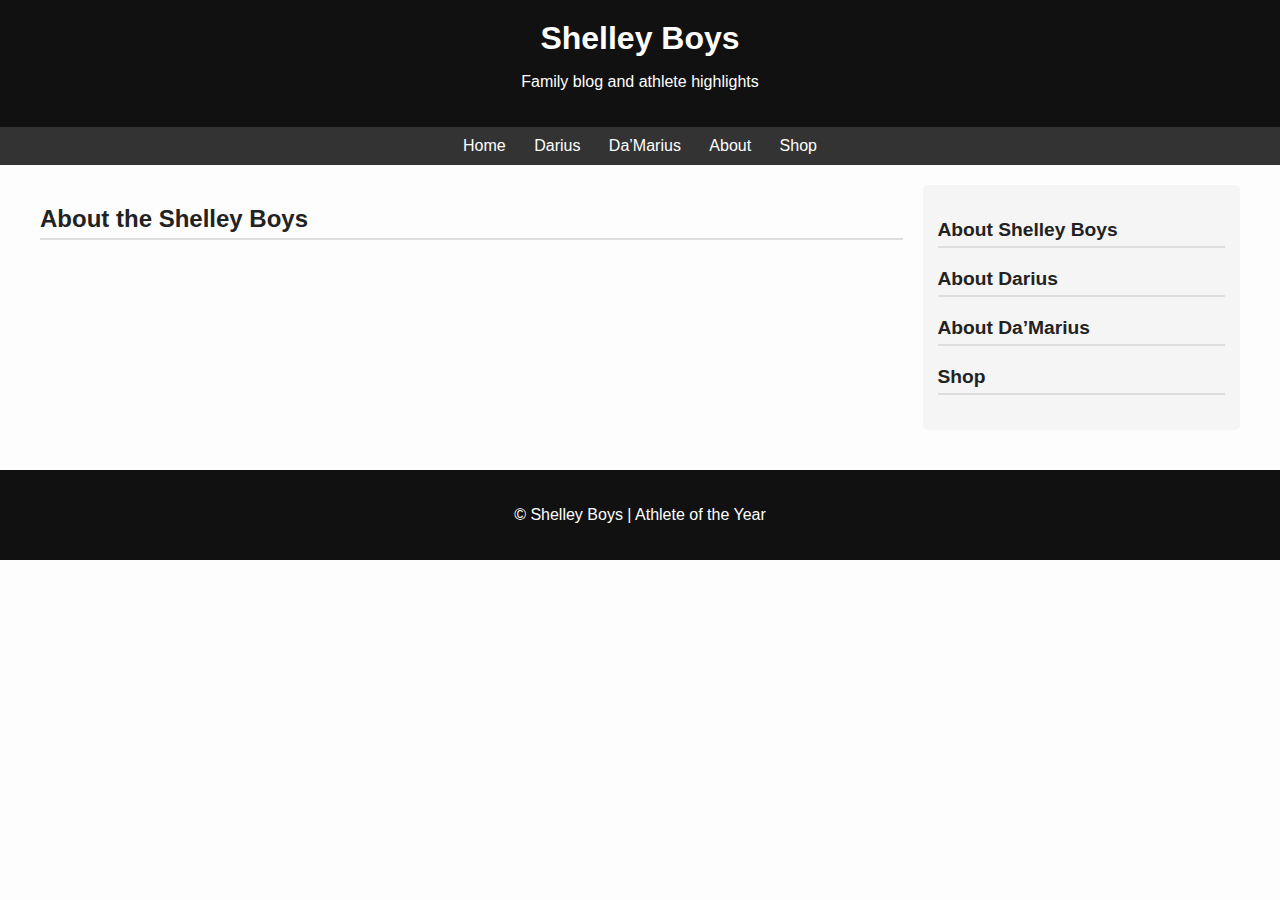
<file: about.html>
<!DOCTYPE html>
<html lang="en">
<head>
    <meta charset="UTF-8">
    <meta name="viewport" content="width=device-width, initial-scale=1.0">
    <meta name="description" content="About the Shelley Boys family blog: Darius, Da’Marius, and family adventures.">
    <title>About | Shelley Boys</title>
    <link rel="stylesheet" href="css/style.css">
</head>
<body>

<header>
    <h1>Shelley Boys</h1>
    <p>Family blog and athlete highlights</p>
</header>

<nav>
    <a href="index.html">Home</a>
    <a href="darius.html">Darius</a>
    <a href="damarius.html">Da’Marius</a>
    <a href="about.html">About</a>
    <a href="shop.html">Shop</a>
</nav>

<div class="container">
    <div class="main">
        <h2>About the Shelley Boys</h2>
        <p><!-- Add content about the family, mission, or blog story here --></p>
        <p><!-- Example: "The Shelley Boys blog follows Darius and Da’Marius in their athletic and creative adventures." --></p>
        <p><!-- More details about each boy or family philosophy can go here. --></p>
    </div>

    <aside class="sidebar">
        <div class="widget">
            <h3>About Shelley Boys</h3>
            <p></p>
        </div>
        <div class="widget">
            <h3>About Darius</h3>
            <p></p>
        </div>
        <div class="widget">
            <h3>About Da’Marius</h3>
            <p></p>
        </div>
        <div class="widget">
            <h3>Shop</h3>
            <p></p>
        </div>
    </aside>
</div>

<footer>
    <p>&copy; Shelley Boys | Athlete of the Year</p>
</footer>

</body>
</html>
</file>
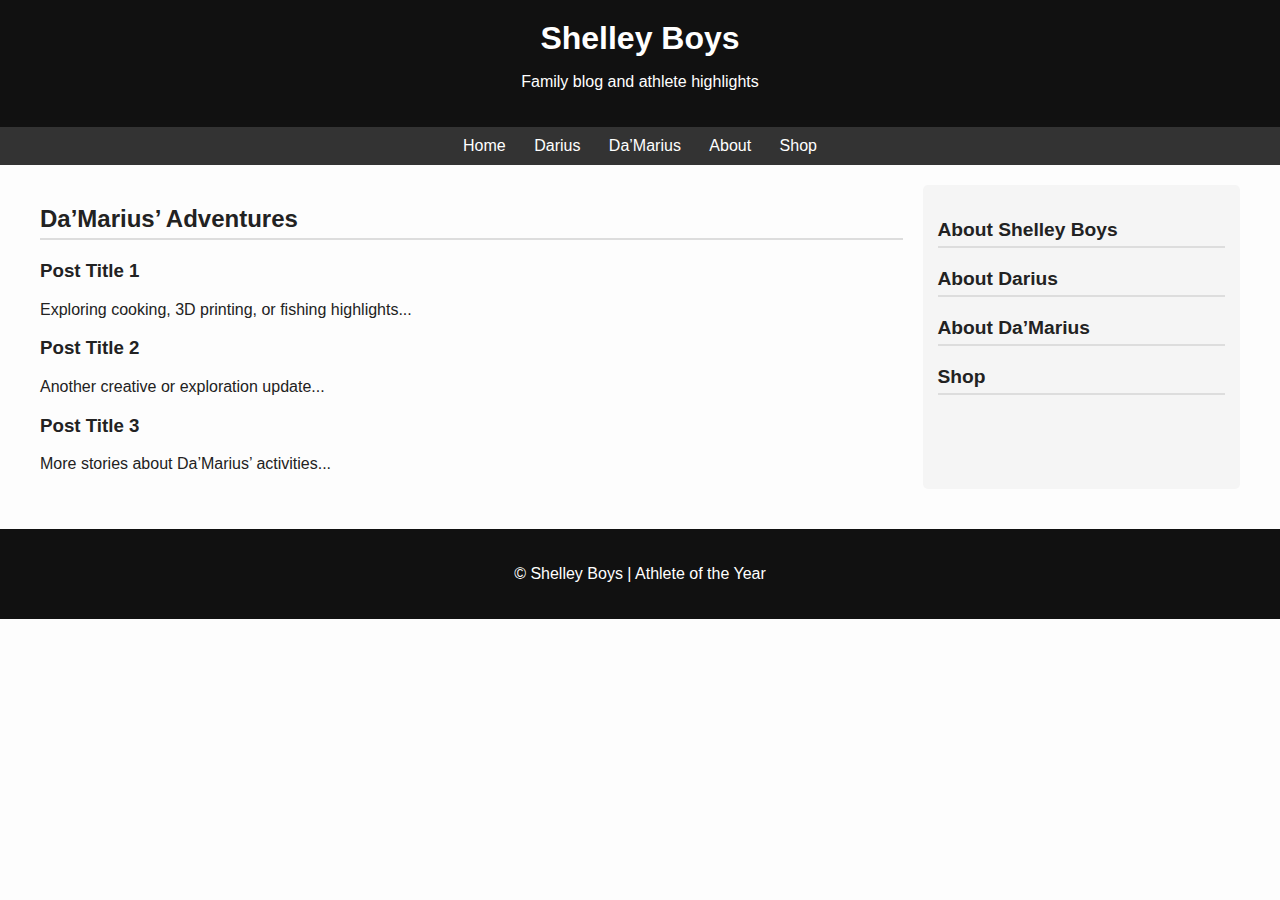
<file: damarius.html>
<!DOCTYPE html>
<html lang="en">
<head>
    <meta charset="UTF-8">
    <meta name="viewport" content="width=device-width, initial-scale=1.0">
    <meta name="description" content="Da’Marius’ adventures in cooking, 3D printing, fishing, basketball, and exploration.">
    <title>Da’Marius | Shelley Boys</title>
    <link rel="stylesheet" href="css/style.css">
</head>
<body>

<header>
    <h1>Shelley Boys</h1>
    <p>Family blog and athlete highlights</p>
</header>

<nav>
    <a href="index.html">Home</a>
    <a href="darius.html">Darius</a>
    <a href="damarius.html">Da’Marius</a>
    <a href="about.html">About</a>
    <a href="shop.html">Shop</a>
</nav>

<div class="container">
    <div class="main">
        <h2>Da’Marius’ Adventures</h2>
        <!-- Placeholder for Da’Marius posts -->
        <article>
            <h3>Post Title 1</h3>
            <p>Exploring cooking, 3D printing, or fishing highlights...</p>
        </article>
        <article>
            <h3>Post Title 2</h3>
            <p>Another creative or exploration update...</p>
        </article>
        <article>
            <h3>Post Title 3</h3>
            <p>More stories about Da’Marius’ activities...</p>
        </article>
    </div>

    <aside class="sidebar">
        <div class="widget">
            <h3>About Shelley Boys</h3>
            <p><!-- Add content later --></p>
        </div>
        <div class="widget">
            <h3>About Darius</h3>
            <p></p>
        </div>
        <div class="widget">
            <h3>About Da’Marius</h3>
            <p><!-- Add Da’Marius content here --></p>
        </div>
        <div class="widget">
            <h3>Shop</h3>
            <p></p>
        </div>
    </aside>
</div>

<footer>
    <p>&copy; Shelley Boys | Athlete of the Year</p>
</footer>

</body>
</html>
</file>
<file: css/style.css>
body {
    font-family: Arial, sans-serif;
    background: #fdfdfd;
    color: #222;
    margin: 0;
    padding: 0;
}

header {
    background: #111;
    color: #fff;
    padding: 20px;
    text-align: center;
}

header h1 {
    margin: 0;
    font-size: 2em;
}

nav {
    background: #333;
    text-align: center;
    padding: 10px;
}

nav a {
    color: #fff;
    text-decoration: none;
    margin: 0 12px;
}

nav a:hover {
    color: #ffd700; /* Highlight color for hover */
}

.container {
    max-width: 1200px;
    margin: 20px auto;
    display: flex;
    gap: 20px;
    flex-wrap: wrap;
}

.main {
    flex: 3;
    min-width: 300px;
}

.sidebar {
    flex: 1;
    min-width: 220px;
    background: #f5f5f5;
    padding: 15px;
    border-radius: 5px;
}

.widget {
    margin-bottom: 20px;
}

.widget h3 {
    margin-bottom: 10px;
    font-size: 1.2em;
    border-bottom: 2px solid #ddd;
    padding-bottom: 5px;
}

footer {
    background: #111;
    color: #fff;
    text-align: center;
    padding: 20px;
    margin-top: 40px;
}

h2 {
    border-bottom: 2px solid #ddd;
    padding-bottom: 5px;
}
.photo-gallery {
    display: flex;
    flex-wrap: wrap;
    gap: 10px;
    margin-top: 10px;
}

.photo-gallery img {
    border-radius: 5px;
    box-shadow: 0 2px 6px rgba(0,0,0,0.2);
}
</file>
